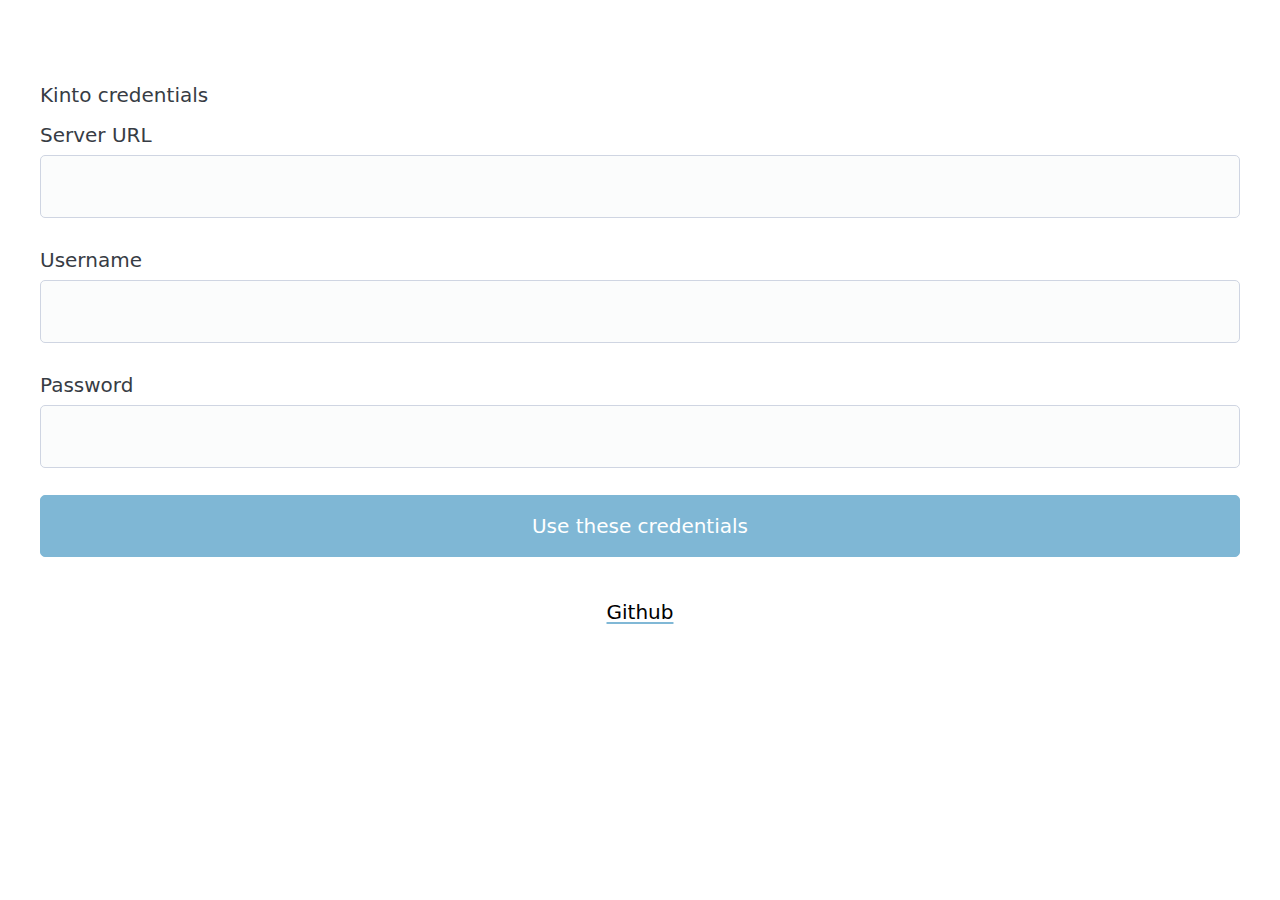
<file: index.html>
<!doctype html><html lang="en"><head><meta charset="utf-8"><meta http-equiv="x-ua-compatible" content="ie=edge"><meta name="viewport" content="width=device-width,initial-scale=1,shrink-to-fit=no"><meta name="theme-color" content="#000000"><link rel="manifest" href="./manifest.json"><link rel="shortcut icon" href="./favicon.ico"><link rel="stylesheet" href="./pico.min.css"><link rel="stylesheet" href="./styles.css"><title>Paie ta pizza&nbsp;!</title></head><body><noscript>You need to enable JavaScript to run this app.</noscript><div id="root"></div><script src="./static/js/runtime~main.d5752d2f.js"></script><script src="./static/js/vendors~main.604c6712.chunk.js"></script><script src="./static/js/main.0f851f43.chunk.js"></script></body></html>
</file>
<file: styles.css>
header {
	background-color: lightgrey;
}

textarea {
	white-space: pre;
}
</file>
<file: pico.min.css>
@charset "UTF-8";/*!
 * Pico CSS ✨ v2.1.1 (https://picocss.com)
 * Copyright 2019-2025 - Licensed under MIT
 */:host,:root{--pico-font-family-emoji:"Apple Color Emoji","Segoe UI Emoji","Segoe UI Symbol","Noto Color Emoji";--pico-font-family-sans-serif:system-ui,"Segoe UI",Roboto,Oxygen,Ubuntu,Cantarell,Helvetica,Arial,"Helvetica Neue",sans-serif,var(--pico-font-family-emoji);--pico-font-family-monospace:ui-monospace,SFMono-Regular,"SF Mono",Menlo,Consolas,"Liberation Mono",monospace,var(--pico-font-family-emoji);--pico-font-family:var(--pico-font-family-sans-serif);--pico-line-height:1.5;--pico-font-weight:400;--pico-font-size:100%;--pico-text-underline-offset:0.1rem;--pico-border-radius:0.25rem;--pico-border-width:0.0625rem;--pico-outline-width:0.125rem;--pico-transition:0.2s ease-in-out;--pico-spacing:1rem;--pico-typography-spacing-vertical:1rem;--pico-block-spacing-vertical:var(--pico-spacing);--pico-block-spacing-horizontal:var(--pico-spacing);--pico-grid-column-gap:var(--pico-spacing);--pico-grid-row-gap:var(--pico-spacing);--pico-form-element-spacing-vertical:0.75rem;--pico-form-element-spacing-horizontal:1rem;--pico-group-box-shadow:0 0 0 rgba(0, 0, 0, 0);--pico-group-box-shadow-focus-with-button:0 0 0 var(--pico-outline-width) var(--pico-primary-focus);--pico-group-box-shadow-focus-with-input:0 0 0 0.0625rem var(--pico-form-element-border-color);--pico-modal-overlay-backdrop-filter:blur(0.375rem);--pico-nav-element-spacing-vertical:1rem;--pico-nav-element-spacing-horizontal:0.5rem;--pico-nav-link-spacing-vertical:0.5rem;--pico-nav-link-spacing-horizontal:0.5rem;--pico-nav-breadcrumb-divider:">";--pico-icon-checkbox:url("data:image/svg+xml,%3Csvg xmlns='http://www.w3.org/2000/svg' width='24' height='24' viewBox='0 0 24 24' fill='none' stroke='rgb(255, 255, 255)' stroke-width='4' stroke-linecap='round' stroke-linejoin='round'%3E%3Cpolyline points='20 6 9 17 4 12'%3E%3C/polyline%3E%3C/svg%3E");--pico-icon-minus:url("data:image/svg+xml,%3Csvg xmlns='http://www.w3.org/2000/svg' width='24' height='24' viewBox='0 0 24 24' fill='none' stroke='rgb(255, 255, 255)' stroke-width='4' stroke-linecap='round' stroke-linejoin='round'%3E%3Cline x1='5' y1='12' x2='19' y2='12'%3E%3C/line%3E%3C/svg%3E");--pico-icon-chevron:url("data:image/svg+xml,%3Csvg xmlns='http://www.w3.org/2000/svg' width='24' height='24' viewBox='0 0 24 24' fill='none' stroke='rgb(136, 145, 164)' stroke-width='2' stroke-linecap='round' stroke-linejoin='round'%3E%3Cpolyline points='6 9 12 15 18 9'%3E%3C/polyline%3E%3C/svg%3E");--pico-icon-date:url("data:image/svg+xml,%3Csvg xmlns='http://www.w3.org/2000/svg' width='24' height='24' viewBox='0 0 24 24' fill='none' stroke='rgb(136, 145, 164)' stroke-width='2' stroke-linecap='round' stroke-linejoin='round'%3E%3Crect x='3' y='4' width='18' height='18' rx='2' ry='2'%3E%3C/rect%3E%3Cline x1='16' y1='2' x2='16' y2='6'%3E%3C/line%3E%3Cline x1='8' y1='2' x2='8' y2='6'%3E%3C/line%3E%3Cline x1='3' y1='10' x2='21' y2='10'%3E%3C/line%3E%3C/svg%3E");--pico-icon-time:url("data:image/svg+xml,%3Csvg xmlns='http://www.w3.org/2000/svg' width='24' height='24' viewBox='0 0 24 24' fill='none' stroke='rgb(136, 145, 164)' stroke-width='2' stroke-linecap='round' stroke-linejoin='round'%3E%3Ccircle cx='12' cy='12' r='10'%3E%3C/circle%3E%3Cpolyline points='12 6 12 12 16 14'%3E%3C/polyline%3E%3C/svg%3E");--pico-icon-search:url("data:image/svg+xml,%3Csvg xmlns='http://www.w3.org/2000/svg' width='24' height='24' viewBox='0 0 24 24' fill='none' stroke='rgb(136, 145, 164)' stroke-width='1.5' stroke-linecap='round' stroke-linejoin='round'%3E%3Ccircle cx='11' cy='11' r='8'%3E%3C/circle%3E%3Cline x1='21' y1='21' x2='16.65' y2='16.65'%3E%3C/line%3E%3C/svg%3E");--pico-icon-close:url("data:image/svg+xml,%3Csvg xmlns='http://www.w3.org/2000/svg' width='24' height='24' viewBox='0 0 24 24' fill='none' stroke='rgb(136, 145, 164)' stroke-width='3' stroke-linecap='round' stroke-linejoin='round'%3E%3Cline x1='18' y1='6' x2='6' y2='18'%3E%3C/line%3E%3Cline x1='6' y1='6' x2='18' y2='18'%3E%3C/line%3E%3C/svg%3E");--pico-icon-loading:url("data:image/svg+xml,%3Csvg fill='none' height='24' width='24' viewBox='0 0 24 24' xmlns='http://www.w3.org/2000/svg' %3E%3Cstyle%3E g %7B animation: rotate 2s linear infinite; transform-origin: center center; %7D circle %7B stroke-dasharray: 75,100; stroke-dashoffset: -5; animation: dash 1.5s ease-in-out infinite; stroke-linecap: round; %7D @keyframes rotate %7B 0%25 %7B transform: rotate(0deg); %7D 100%25 %7B transform: rotate(360deg); %7D %7D @keyframes dash %7B 0%25 %7B stroke-dasharray: 1,100; stroke-dashoffset: 0; %7D 50%25 %7B stroke-dasharray: 44.5,100; stroke-dashoffset: -17.5; %7D 100%25 %7B stroke-dasharray: 44.5,100; stroke-dashoffset: -62; %7D %7D %3C/style%3E%3Cg%3E%3Ccircle cx='12' cy='12' r='10' fill='none' stroke='rgb(136, 145, 164)' stroke-width='4' /%3E%3C/g%3E%3C/svg%3E")}@media (min-width:576px){:host,:root{--pico-font-size:106.25%}}@media (min-width:768px){:host,:root{--pico-font-size:112.5%}}@media (min-width:1024px){:host,:root{--pico-font-size:118.75%}}@media (min-width:1280px){:host,:root{--pico-font-size:125%}}@media (min-width:1536px){:host,:root{--pico-font-size:131.25%}}a{--pico-text-decoration:underline}a.contrast,a.secondary{--pico-text-decoration:underline}small{--pico-font-size:0.875em}h1,h2,h3,h4,h5,h6{--pico-font-weight:700}h1{--pico-font-size:2rem;--pico-line-height:1.125;--pico-typography-spacing-top:3rem}h2{--pico-font-size:1.75rem;--pico-line-height:1.15;--pico-typography-spacing-top:2.625rem}h3{--pico-font-size:1.5rem;--pico-line-height:1.175;--pico-typography-spacing-top:2.25rem}h4{--pico-font-size:1.25rem;--pico-line-height:1.2;--pico-typography-spacing-top:1.874rem}h5{--pico-font-size:1.125rem;--pico-line-height:1.225;--pico-typography-spacing-top:1.6875rem}h6{--pico-font-size:1rem;--pico-line-height:1.25;--pico-typography-spacing-top:1.5rem}tfoot td,tfoot th,thead td,thead th{--pico-font-weight:600;--pico-border-width:0.1875rem}code,kbd,pre,samp{--pico-font-family:var(--pico-font-family-monospace)}kbd{--pico-font-weight:bolder}:where(select,textarea),input:not([type=submit],[type=button],[type=reset],[type=checkbox],[type=radio],[type=file]){--pico-outline-width:0.0625rem}[type=search]{--pico-border-radius:5rem}[type=checkbox],[type=radio]{--pico-border-width:0.125rem}[type=checkbox][role=switch]{--pico-border-width:0.1875rem}details.dropdown summary:not([role=button]){--pico-outline-width:0.0625rem}nav details.dropdown summary:focus-visible{--pico-outline-width:0.125rem}[role=search]{--pico-border-radius:5rem}[role=group]:has(button.secondary:focus,[type=submit].secondary:focus,[type=button].secondary:focus,[role=button].secondary:focus),[role=search]:has(button.secondary:focus,[type=submit].secondary:focus,[type=button].secondary:focus,[role=button].secondary:focus){--pico-group-box-shadow-focus-with-button:0 0 0 var(--pico-outline-width) var(--pico-secondary-focus)}[role=group]:has(button.contrast:focus,[type=submit].contrast:focus,[type=button].contrast:focus,[role=button].contrast:focus),[role=search]:has(button.contrast:focus,[type=submit].contrast:focus,[type=button].contrast:focus,[role=button].contrast:focus){--pico-group-box-shadow-focus-with-button:0 0 0 var(--pico-outline-width) var(--pico-contrast-focus)}[role=group] [role=button],[role=group] [type=button],[role=group] [type=submit],[role=group] button,[role=search] [role=button],[role=search] [type=button],[role=search] [type=submit],[role=search] button{--pico-form-element-spacing-horizontal:2rem}details summary[role=button]:not(.outline)::after{filter:brightness(0) invert(1)}[aria-busy=true]:not(input,select,textarea):is(button,[type=submit],[type=button],[type=reset],[role=button]):not(.outline)::before{filter:brightness(0) invert(1)}:host(:not([data-theme=dark])),:root:not([data-theme=dark]),[data-theme=light]{color-scheme:light;--pico-background-color:#fff;--pico-color:#373c44;--pico-text-selection-color:rgba(2, 154, 232, 0.25);--pico-muted-color:#646b79;--pico-muted-border-color:rgb(231, 234, 239.5);--pico-primary:#0172ad;--pico-primary-background:#0172ad;--pico-primary-border:var(--pico-primary-background);--pico-primary-underline:rgba(1, 114, 173, 0.5);--pico-primary-hover:#015887;--pico-primary-hover-background:#02659a;--pico-primary-hover-border:var(--pico-primary-hover-background);--pico-primary-hover-underline:var(--pico-primary-hover);--pico-primary-focus:rgba(2, 154, 232, 0.5);--pico-primary-inverse:#fff;--pico-secondary:#5d6b89;--pico-secondary-background:#525f7a;--pico-secondary-border:var(--pico-secondary-background);--pico-secondary-underline:rgba(93, 107, 137, 0.5);--pico-secondary-hover:#48536b;--pico-secondary-hover-background:#48536b;--pico-secondary-hover-border:var(--pico-secondary-hover-background);--pico-secondary-hover-underline:var(--pico-secondary-hover);--pico-secondary-focus:rgba(93, 107, 137, 0.25);--pico-secondary-inverse:#fff;--pico-contrast:#181c25;--pico-contrast-background:#181c25;--pico-contrast-border:var(--pico-contrast-background);--pico-contrast-underline:rgba(24, 28, 37, 0.5);--pico-contrast-hover:#000;--pico-contrast-hover-background:#000;--pico-contrast-hover-border:var(--pico-contrast-hover-background);--pico-contrast-hover-underline:var(--pico-secondary-hover);--pico-contrast-focus:rgba(93, 107, 137, 0.25);--pico-contrast-inverse:#fff;--pico-box-shadow:0.0145rem 0.029rem 0.174rem rgba(129, 145, 181, 0.01698),0.0335rem 0.067rem 0.402rem rgba(129, 145, 181, 0.024),0.0625rem 0.125rem 0.75rem rgba(129, 145, 181, 0.03),0.1125rem 0.225rem 1.35rem rgba(129, 145, 181, 0.036),0.2085rem 0.417rem 2.502rem rgba(129, 145, 181, 0.04302),0.5rem 1rem 6rem rgba(129, 145, 181, 0.06),0 0 0 0.0625rem rgba(129, 145, 181, 0.015);--pico-h1-color:#2d3138;--pico-h2-color:#373c44;--pico-h3-color:#424751;--pico-h4-color:#4d535e;--pico-h5-color:#5c6370;--pico-h6-color:#646b79;--pico-mark-background-color:rgb(252.5, 230.5, 191.5);--pico-mark-color:#0f1114;--pico-ins-color:rgb(28.5, 105.5, 84);--pico-del-color:rgb(136, 56.5, 53);--pico-blockquote-border-color:var(--pico-muted-border-color);--pico-blockquote-footer-color:var(--pico-muted-color);--pico-button-box-shadow:0 0 0 rgba(0, 0, 0, 0);--pico-button-hover-box-shadow:0 0 0 rgba(0, 0, 0, 0);--pico-table-border-color:var(--pico-muted-border-color);--pico-table-row-stripped-background-color:rgba(111, 120, 135, 0.0375);--pico-code-background-color:rgb(243, 244.5, 246.75);--pico-code-color:#646b79;--pico-code-kbd-background-color:var(--pico-color);--pico-code-kbd-color:var(--pico-background-color);--pico-form-element-background-color:rgb(251, 251.5, 252.25);--pico-form-element-selected-background-color:#dfe3eb;--pico-form-element-border-color:#cfd5e2;--pico-form-element-color:#23262c;--pico-form-element-placeholder-color:var(--pico-muted-color);--pico-form-element-active-background-color:#fff;--pico-form-element-active-border-color:var(--pico-primary-border);--pico-form-element-focus-color:var(--pico-primary-border);--pico-form-element-disabled-opacity:0.5;--pico-form-element-invalid-border-color:rgb(183.5, 105.5, 106.5);--pico-form-element-invalid-active-border-color:rgb(200.25, 79.25, 72.25);--pico-form-element-invalid-focus-color:var(--pico-form-element-invalid-active-border-color);--pico-form-element-valid-border-color:rgb(76, 154.5, 137.5);--pico-form-element-valid-active-border-color:rgb(39, 152.75, 118.75);--pico-form-element-valid-focus-color:var(--pico-form-element-valid-active-border-color);--pico-switch-background-color:#bfc7d9;--pico-switch-checked-background-color:var(--pico-primary-background);--pico-switch-color:#fff;--pico-switch-thumb-box-shadow:0 0 0 rgba(0, 0, 0, 0);--pico-range-border-color:#dfe3eb;--pico-range-active-border-color:#bfc7d9;--pico-range-thumb-border-color:var(--pico-background-color);--pico-range-thumb-color:var(--pico-secondary-background);--pico-range-thumb-active-color:var(--pico-primary-background);--pico-accordion-border-color:var(--pico-muted-border-color);--pico-accordion-active-summary-color:var(--pico-primary-hover);--pico-accordion-close-summary-color:var(--pico-color);--pico-accordion-open-summary-color:var(--pico-muted-color);--pico-card-background-color:var(--pico-background-color);--pico-card-border-color:var(--pico-muted-border-color);--pico-card-box-shadow:var(--pico-box-shadow);--pico-card-sectioning-background-color:rgb(251, 251.5, 252.25);--pico-dropdown-background-color:#fff;--pico-dropdown-border-color:#eff1f4;--pico-dropdown-box-shadow:var(--pico-box-shadow);--pico-dropdown-color:var(--pico-color);--pico-dropdown-hover-background-color:#eff1f4;--pico-loading-spinner-opacity:0.5;--pico-modal-overlay-background-color:rgba(232, 234, 237, 0.75);--pico-progress-background-color:#dfe3eb;--pico-progress-color:var(--pico-primary-background);--pico-tooltip-background-color:var(--pico-contrast-background);--pico-tooltip-color:var(--pico-contrast-inverse);--pico-icon-valid:url("data:image/svg+xml,%3Csvg xmlns='http://www.w3.org/2000/svg' width='24' height='24' viewBox='0 0 24 24' fill='none' stroke='rgb(76, 154.5, 137.5)' stroke-width='2' stroke-linecap='round' stroke-linejoin='round'%3E%3Cpolyline points='20 6 9 17 4 12'%3E%3C/polyline%3E%3C/svg%3E");--pico-icon-invalid:url("data:image/svg+xml,%3Csvg xmlns='http://www.w3.org/2000/svg' width='24' height='24' viewBox='0 0 24 24' fill='none' stroke='rgb(200.25, 79.25, 72.25)' stroke-width='2' stroke-linecap='round' stroke-linejoin='round'%3E%3Ccircle cx='12' cy='12' r='10'%3E%3C/circle%3E%3Cline x1='12' y1='8' x2='12' y2='12'%3E%3C/line%3E%3Cline x1='12' y1='16' x2='12.01' y2='16'%3E%3C/line%3E%3C/svg%3E")}:host(:not([data-theme=dark])) input:is([type=submit],[type=button],[type=reset],[type=checkbox],[type=radio],[type=file]),:root:not([data-theme=dark]) input:is([type=submit],[type=button],[type=reset],[type=checkbox],[type=radio],[type=file]),[data-theme=light] input:is([type=submit],[type=button],[type=reset],[type=checkbox],[type=radio],[type=file]){--pico-form-element-focus-color:var(--pico-primary-focus)}@media only screen and (prefers-color-scheme:dark){:host(:not([data-theme])),:root:not([data-theme]){color-scheme:dark;--pico-background-color:rgb(19, 22.5, 30.5);--pico-color:#c2c7d0;--pico-text-selection-color:rgba(1, 170, 255, 0.1875);--pico-muted-color:#7b8495;--pico-muted-border-color:#202632;--pico-primary:#01aaff;--pico-primary-background:#0172ad;--pico-primary-border:var(--pico-primary-background);--pico-primary-underline:rgba(1, 170, 255, 0.5);--pico-primary-hover:#79c0ff;--pico-primary-hover-background:#017fc0;--pico-primary-hover-border:var(--pico-primary-hover-background);--pico-primary-hover-underline:var(--pico-primary-hover);--pico-primary-focus:rgba(1, 170, 255, 0.375);--pico-primary-inverse:#fff;--pico-secondary:#969eaf;--pico-secondary-background:#525f7a;--pico-secondary-border:var(--pico-secondary-background);--pico-secondary-underline:rgba(150, 158, 175, 0.5);--pico-secondary-hover:#b3b9c5;--pico-secondary-hover-background:#5d6b89;--pico-secondary-hover-border:var(--pico-secondary-hover-background);--pico-secondary-hover-underline:var(--pico-secondary-hover);--pico-secondary-focus:rgba(144, 158, 190, 0.25);--pico-secondary-inverse:#fff;--pico-contrast:#dfe3eb;--pico-contrast-background:#eff1f4;--pico-contrast-border:var(--pico-contrast-background);--pico-contrast-underline:rgba(223, 227, 235, 0.5);--pico-contrast-hover:#fff;--pico-contrast-hover-background:#fff;--pico-contrast-hover-border:var(--pico-contrast-hover-background);--pico-contrast-hover-underline:var(--pico-contrast-hover);--pico-contrast-focus:rgba(207, 213, 226, 0.25);--pico-contrast-inverse:#000;--pico-box-shadow:0.0145rem 0.029rem 0.174rem rgba(7, 8.5, 12, 0.01698),0.0335rem 0.067rem 0.402rem rgba(7, 8.5, 12, 0.024),0.0625rem 0.125rem 0.75rem rgba(7, 8.5, 12, 0.03),0.1125rem 0.225rem 1.35rem rgba(7, 8.5, 12, 0.036),0.2085rem 0.417rem 2.502rem rgba(7, 8.5, 12, 0.04302),0.5rem 1rem 6rem rgba(7, 8.5, 12, 0.06),0 0 0 0.0625rem rgba(7, 8.5, 12, 0.015);--pico-h1-color:#f0f1f3;--pico-h2-color:#e0e3e7;--pico-h3-color:#c2c7d0;--pico-h4-color:#b3b9c5;--pico-h5-color:#a4acba;--pico-h6-color:#8891a4;--pico-mark-background-color:#014063;--pico-mark-color:#fff;--pico-ins-color:#62af9a;--pico-del-color:rgb(205.5, 126, 123);--pico-blockquote-border-color:var(--pico-muted-border-color);--pico-blockquote-footer-color:var(--pico-muted-color);--pico-button-box-shadow:0 0 0 rgba(0, 0, 0, 0);--pico-button-hover-box-shadow:0 0 0 rgba(0, 0, 0, 0);--pico-table-border-color:var(--pico-muted-border-color);--pico-table-row-stripped-background-color:rgba(111, 120, 135, 0.0375);--pico-code-background-color:rgb(26, 30.5, 40.25);--pico-code-color:#8891a4;--pico-code-kbd-background-color:var(--pico-color);--pico-code-kbd-color:var(--pico-background-color);--pico-form-element-background-color:rgb(28, 33, 43.5);--pico-form-element-selected-background-color:#2a3140;--pico-form-element-border-color:#2a3140;--pico-form-element-color:#e0e3e7;--pico-form-element-placeholder-color:#8891a4;--pico-form-element-active-background-color:rgb(26, 30.5, 40.25);--pico-form-element-active-border-color:var(--pico-primary-border);--pico-form-element-focus-color:var(--pico-primary-border);--pico-form-element-disabled-opacity:0.5;--pico-form-element-invalid-border-color:rgb(149.5, 74, 80);--pico-form-element-invalid-active-border-color:rgb(183.25, 63.5, 59);--pico-form-element-invalid-focus-color:var(--pico-form-element-invalid-active-border-color);--pico-form-element-valid-border-color:#2a7b6f;--pico-form-element-valid-active-border-color:rgb(22, 137, 105.5);--pico-form-element-valid-focus-color:var(--pico-form-element-valid-active-border-color);--pico-switch-background-color:#333c4e;--pico-switch-checked-background-color:var(--pico-primary-background);--pico-switch-color:#fff;--pico-switch-thumb-box-shadow:0 0 0 rgba(0, 0, 0, 0);--pico-range-border-color:#202632;--pico-range-active-border-color:#2a3140;--pico-range-thumb-border-color:var(--pico-background-color);--pico-range-thumb-color:var(--pico-secondary-background);--pico-range-thumb-active-color:var(--pico-primary-background);--pico-accordion-border-color:var(--pico-muted-border-color);--pico-accordion-active-summary-color:var(--pico-primary-hover);--pico-accordion-close-summary-color:var(--pico-color);--pico-accordion-open-summary-color:var(--pico-muted-color);--pico-card-background-color:#181c25;--pico-card-border-color:var(--pico-card-background-color);--pico-card-box-shadow:var(--pico-box-shadow);--pico-card-sectioning-background-color:rgb(26, 30.5, 40.25);--pico-dropdown-background-color:#181c25;--pico-dropdown-border-color:#202632;--pico-dropdown-box-shadow:var(--pico-box-shadow);--pico-dropdown-color:var(--pico-color);--pico-dropdown-hover-background-color:#202632;--pico-loading-spinner-opacity:0.5;--pico-modal-overlay-background-color:rgba(7.5, 8.5, 10, 0.75);--pico-progress-background-color:#202632;--pico-progress-color:var(--pico-primary-background);--pico-tooltip-background-color:var(--pico-contrast-background);--pico-tooltip-color:var(--pico-contrast-inverse);--pico-icon-valid:url("data:image/svg+xml,%3Csvg xmlns='http://www.w3.org/2000/svg' width='24' height='24' viewBox='0 0 24 24' fill='none' stroke='rgb(42, 123, 111)' stroke-width='2' stroke-linecap='round' stroke-linejoin='round'%3E%3Cpolyline points='20 6 9 17 4 12'%3E%3C/polyline%3E%3C/svg%3E");--pico-icon-invalid:url("data:image/svg+xml,%3Csvg xmlns='http://www.w3.org/2000/svg' width='24' height='24' viewBox='0 0 24 24' fill='none' stroke='rgb(149.5, 74, 80)' stroke-width='2' stroke-linecap='round' stroke-linejoin='round'%3E%3Ccircle cx='12' cy='12' r='10'%3E%3C/circle%3E%3Cline x1='12' y1='8' x2='12' y2='12'%3E%3C/line%3E%3Cline x1='12' y1='16' x2='12.01' y2='16'%3E%3C/line%3E%3C/svg%3E")}:host(:not([data-theme])) input:is([type=submit],[type=button],[type=reset],[type=checkbox],[type=radio],[type=file]),:root:not([data-theme]) input:is([type=submit],[type=button],[type=reset],[type=checkbox],[type=radio],[type=file]){--pico-form-element-focus-color:var(--pico-primary-focus)}:host(:not([data-theme])) details summary[role=button].contrast:not(.outline)::after,:root:not([data-theme]) details summary[role=button].contrast:not(.outline)::after{filter:brightness(0)}:host(:not([data-theme])) [aria-busy=true]:not(input,select,textarea).contrast:is(button,[type=submit],[type=button],[type=reset],[role=button]):not(.outline)::before,:root:not([data-theme]) [aria-busy=true]:not(input,select,textarea).contrast:is(button,[type=submit],[type=button],[type=reset],[role=button]):not(.outline)::before{filter:brightness(0)}}[data-theme=dark]{color-scheme:dark;--pico-background-color:rgb(19, 22.5, 30.5);--pico-color:#c2c7d0;--pico-text-selection-color:rgba(1, 170, 255, 0.1875);--pico-muted-color:#7b8495;--pico-muted-border-color:#202632;--pico-primary:#01aaff;--pico-primary-background:#0172ad;--pico-primary-border:var(--pico-primary-background);--pico-primary-underline:rgba(1, 170, 255, 0.5);--pico-primary-hover:#79c0ff;--pico-primary-hover-background:#017fc0;--pico-primary-hover-border:var(--pico-primary-hover-background);--pico-primary-hover-underline:var(--pico-primary-hover);--pico-primary-focus:rgba(1, 170, 255, 0.375);--pico-primary-inverse:#fff;--pico-secondary:#969eaf;--pico-secondary-background:#525f7a;--pico-secondary-border:var(--pico-secondary-background);--pico-secondary-underline:rgba(150, 158, 175, 0.5);--pico-secondary-hover:#b3b9c5;--pico-secondary-hover-background:#5d6b89;--pico-secondary-hover-border:var(--pico-secondary-hover-background);--pico-secondary-hover-underline:var(--pico-secondary-hover);--pico-secondary-focus:rgba(144, 158, 190, 0.25);--pico-secondary-inverse:#fff;--pico-contrast:#dfe3eb;--pico-contrast-background:#eff1f4;--pico-contrast-border:var(--pico-contrast-background);--pico-contrast-underline:rgba(223, 227, 235, 0.5);--pico-contrast-hover:#fff;--pico-contrast-hover-background:#fff;--pico-contrast-hover-border:var(--pico-contrast-hover-background);--pico-contrast-hover-underline:var(--pico-contrast-hover);--pico-contrast-focus:rgba(207, 213, 226, 0.25);--pico-contrast-inverse:#000;--pico-box-shadow:0.0145rem 0.029rem 0.174rem rgba(7, 8.5, 12, 0.01698),0.0335rem 0.067rem 0.402rem rgba(7, 8.5, 12, 0.024),0.0625rem 0.125rem 0.75rem rgba(7, 8.5, 12, 0.03),0.1125rem 0.225rem 1.35rem rgba(7, 8.5, 12, 0.036),0.2085rem 0.417rem 2.502rem rgba(7, 8.5, 12, 0.04302),0.5rem 1rem 6rem rgba(7, 8.5, 12, 0.06),0 0 0 0.0625rem rgba(7, 8.5, 12, 0.015);--pico-h1-color:#f0f1f3;--pico-h2-color:#e0e3e7;--pico-h3-color:#c2c7d0;--pico-h4-color:#b3b9c5;--pico-h5-color:#a4acba;--pico-h6-color:#8891a4;--pico-mark-background-color:#014063;--pico-mark-color:#fff;--pico-ins-color:#62af9a;--pico-del-color:rgb(205.5, 126, 123);--pico-blockquote-border-color:var(--pico-muted-border-color);--pico-blockquote-footer-color:var(--pico-muted-color);--pico-button-box-shadow:0 0 0 rgba(0, 0, 0, 0);--pico-button-hover-box-shadow:0 0 0 rgba(0, 0, 0, 0);--pico-table-border-color:var(--pico-muted-border-color);--pico-table-row-stripped-background-color:rgba(111, 120, 135, 0.0375);--pico-code-background-color:rgb(26, 30.5, 40.25);--pico-code-color:#8891a4;--pico-code-kbd-background-color:var(--pico-color);--pico-code-kbd-color:var(--pico-background-color);--pico-form-element-background-color:rgb(28, 33, 43.5);--pico-form-element-selected-background-color:#2a3140;--pico-form-element-border-color:#2a3140;--pico-form-element-color:#e0e3e7;--pico-form-element-placeholder-color:#8891a4;--pico-form-element-active-background-color:rgb(26, 30.5, 40.25);--pico-form-element-active-border-color:var(--pico-primary-border);--pico-form-element-focus-color:var(--pico-primary-border);--pico-form-element-disabled-opacity:0.5;--pico-form-element-invalid-border-color:rgb(149.5, 74, 80);--pico-form-element-invalid-active-border-color:rgb(183.25, 63.5, 59);--pico-form-element-invalid-focus-color:var(--pico-form-element-invalid-active-border-color);--pico-form-element-valid-border-color:#2a7b6f;--pico-form-element-valid-active-border-color:rgb(22, 137, 105.5);--pico-form-element-valid-focus-color:var(--pico-form-element-valid-active-border-color);--pico-switch-background-color:#333c4e;--pico-switch-checked-background-color:var(--pico-primary-background);--pico-switch-color:#fff;--pico-switch-thumb-box-shadow:0 0 0 rgba(0, 0, 0, 0);--pico-range-border-color:#202632;--pico-range-active-border-color:#2a3140;--pico-range-thumb-border-color:var(--pico-background-color);--pico-range-thumb-color:var(--pico-secondary-background);--pico-range-thumb-active-color:var(--pico-primary-background);--pico-accordion-border-color:var(--pico-muted-border-color);--pico-accordion-active-summary-color:var(--pico-primary-hover);--pico-accordion-close-summary-color:var(--pico-color);--pico-accordion-open-summary-color:var(--pico-muted-color);--pico-card-background-color:#181c25;--pico-card-border-color:var(--pico-card-background-color);--pico-card-box-shadow:var(--pico-box-shadow);--pico-card-sectioning-background-color:rgb(26, 30.5, 40.25);--pico-dropdown-background-color:#181c25;--pico-dropdown-border-color:#202632;--pico-dropdown-box-shadow:var(--pico-box-shadow);--pico-dropdown-color:var(--pico-color);--pico-dropdown-hover-background-color:#202632;--pico-loading-spinner-opacity:0.5;--pico-modal-overlay-background-color:rgba(7.5, 8.5, 10, 0.75);--pico-progress-background-color:#202632;--pico-progress-color:var(--pico-primary-background);--pico-tooltip-background-color:var(--pico-contrast-background);--pico-tooltip-color:var(--pico-contrast-inverse);--pico-icon-valid:url("data:image/svg+xml,%3Csvg xmlns='http://www.w3.org/2000/svg' width='24' height='24' viewBox='0 0 24 24' fill='none' stroke='rgb(42, 123, 111)' stroke-width='2' stroke-linecap='round' stroke-linejoin='round'%3E%3Cpolyline points='20 6 9 17 4 12'%3E%3C/polyline%3E%3C/svg%3E");--pico-icon-invalid:url("data:image/svg+xml,%3Csvg xmlns='http://www.w3.org/2000/svg' width='24' height='24' viewBox='0 0 24 24' fill='none' stroke='rgb(149.5, 74, 80)' stroke-width='2' stroke-linecap='round' stroke-linejoin='round'%3E%3Ccircle cx='12' cy='12' r='10'%3E%3C/circle%3E%3Cline x1='12' y1='8' x2='12' y2='12'%3E%3C/line%3E%3Cline x1='12' y1='16' x2='12.01' y2='16'%3E%3C/line%3E%3C/svg%3E")}[data-theme=dark] input:is([type=submit],[type=button],[type=reset],[type=checkbox],[type=radio],[type=file]){--pico-form-element-focus-color:var(--pico-primary-focus)}[data-theme=dark] details summary[role=button].contrast:not(.outline)::after{filter:brightness(0)}[data-theme=dark] [aria-busy=true]:not(input,select,textarea).contrast:is(button,[type=submit],[type=button],[type=reset],[role=button]):not(.outline)::before{filter:brightness(0)}[type=checkbox],[type=radio],[type=range],progress{accent-color:var(--pico-primary)}*,::after,::before{box-sizing:border-box;background-repeat:no-repeat}::after,::before{text-decoration:inherit;vertical-align:inherit}:where(:host),:where(:root){-webkit-tap-highlight-color:transparent;-webkit-text-size-adjust:100%;-moz-text-size-adjust:100%;text-size-adjust:100%;background-color:var(--pico-background-color);color:var(--pico-color);font-weight:var(--pico-font-weight);font-size:var(--pico-font-size);line-height:var(--pico-line-height);font-family:var(--pico-font-family);text-underline-offset:var(--pico-text-underline-offset);text-rendering:optimizeLegibility;overflow-wrap:break-word;-moz-tab-size:4;-o-tab-size:4;tab-size:4}body{width:100%;margin:0}main{display:block}body>footer,body>header,body>main{padding-block:var(--pico-block-spacing-vertical)}section{margin-bottom:var(--pico-block-spacing-vertical)}.container,.container-fluid{width:100%;margin-right:auto;margin-left:auto;padding-right:var(--pico-spacing);padding-left:var(--pico-spacing)}@media (min-width:576px){.container{max-width:510px;padding-right:0;padding-left:0}}@media (min-width:768px){.container{max-width:700px}}@media (min-width:1024px){.container{max-width:950px}}@media (min-width:1280px){.container{max-width:1200px}}@media (min-width:1536px){.container{max-width:1450px}}.grid{grid-column-gap:var(--pico-grid-column-gap);grid-row-gap:var(--pico-grid-row-gap);display:grid;grid-template-columns:1fr}@media (min-width:768px){.grid{grid-template-columns:repeat(auto-fit,minmax(0%,1fr))}}.grid>*{min-width:0}.overflow-auto{overflow:auto}b,strong{font-weight:bolder}sub,sup{position:relative;font-size:.75em;line-height:0;vertical-align:baseline}sub{bottom:-.25em}sup{top:-.5em}address,blockquote,dl,ol,p,pre,table,ul{margin-top:0;margin-bottom:var(--pico-typography-spacing-vertical);color:var(--pico-color);font-style:normal;font-weight:var(--pico-font-weight)}h1,h2,h3,h4,h5,h6{margin-top:0;margin-bottom:var(--pico-typography-spacing-vertical);color:var(--pico-color);font-weight:var(--pico-font-weight);font-size:var(--pico-font-size);line-height:var(--pico-line-height);font-family:var(--pico-font-family)}h1{--pico-color:var(--pico-h1-color)}h2{--pico-color:var(--pico-h2-color)}h3{--pico-color:var(--pico-h3-color)}h4{--pico-color:var(--pico-h4-color)}h5{--pico-color:var(--pico-h5-color)}h6{--pico-color:var(--pico-h6-color)}:where(article,address,blockquote,dl,figure,form,ol,p,pre,table,ul)~:is(h1,h2,h3,h4,h5,h6){margin-top:var(--pico-typography-spacing-top)}p{margin-bottom:var(--pico-typography-spacing-vertical)}hgroup{margin-bottom:var(--pico-typography-spacing-vertical)}hgroup>*{margin-top:0;margin-bottom:0}hgroup>:not(:first-child):last-child{--pico-color:var(--pico-muted-color);--pico-font-weight:unset;font-size:1rem}:where(ol,ul) li{margin-bottom:calc(var(--pico-typography-spacing-vertical) * .25)}:where(dl,ol,ul) :where(dl,ol,ul){margin:0;margin-top:calc(var(--pico-typography-spacing-vertical) * .25)}ul li{list-style:square}mark{padding:.125rem .25rem;background-color:var(--pico-mark-background-color);color:var(--pico-mark-color);vertical-align:baseline}blockquote{display:block;margin:var(--pico-typography-spacing-vertical) 0;padding:var(--pico-spacing);border-right:none;border-left:.25rem solid var(--pico-blockquote-border-color);border-inline-start:0.25rem solid var(--pico-blockquote-border-color);border-inline-end:none}blockquote footer{margin-top:calc(var(--pico-typography-spacing-vertical) * .5);color:var(--pico-blockquote-footer-color)}abbr[title]{border-bottom:1px dotted;text-decoration:none;cursor:help}ins{color:var(--pico-ins-color);text-decoration:none}del{color:var(--pico-del-color)}::-moz-selection{background-color:var(--pico-text-selection-color)}::selection{background-color:var(--pico-text-selection-color)}:where(a:not([role=button])),[role=link]{--pico-color:var(--pico-primary);--pico-background-color:transparent;--pico-underline:var(--pico-primary-underline);outline:0;background-color:var(--pico-background-color);color:var(--pico-color);-webkit-text-decoration:var(--pico-text-decoration);text-decoration:var(--pico-text-decoration);text-decoration-color:var(--pico-underline);text-underline-offset:0.125em;transition:background-color var(--pico-transition),color var(--pico-transition),box-shadow var(--pico-transition),-webkit-text-decoration var(--pico-transition);transition:background-color var(--pico-transition),color var(--pico-transition),text-decoration var(--pico-transition),box-shadow var(--pico-transition);transition:background-color var(--pico-transition),color var(--pico-transition),text-decoration var(--pico-transition),box-shadow var(--pico-transition),-webkit-text-decoration var(--pico-transition)}:where(a:not([role=button])):is([aria-current]:not([aria-current=false]),:hover,:active,:focus),[role=link]:is([aria-current]:not([aria-current=false]),:hover,:active,:focus){--pico-color:var(--pico-primary-hover);--pico-underline:var(--pico-primary-hover-underline);--pico-text-decoration:underline}:where(a:not([role=button])):focus-visible,[role=link]:focus-visible{box-shadow:0 0 0 var(--pico-outline-width) var(--pico-primary-focus)}:where(a:not([role=button])).secondary,[role=link].secondary{--pico-color:var(--pico-secondary);--pico-underline:var(--pico-secondary-underline)}:where(a:not([role=button])).secondary:is([aria-current]:not([aria-current=false]),:hover,:active,:focus),[role=link].secondary:is([aria-current]:not([aria-current=false]),:hover,:active,:focus){--pico-color:var(--pico-secondary-hover);--pico-underline:var(--pico-secondary-hover-underline)}:where(a:not([role=button])).contrast,[role=link].contrast{--pico-color:var(--pico-contrast);--pico-underline:var(--pico-contrast-underline)}:where(a:not([role=button])).contrast:is([aria-current]:not([aria-current=false]),:hover,:active,:focus),[role=link].contrast:is([aria-current]:not([aria-current=false]),:hover,:active,:focus){--pico-color:var(--pico-contrast-hover);--pico-underline:var(--pico-contrast-hover-underline)}a[role=button]{display:inline-block}button{margin:0;overflow:visible;font-family:inherit;text-transform:none}[type=button],[type=reset],[type=submit],button{-webkit-appearance:button}[role=button],[type=button],[type=file]::file-selector-button,[type=reset],[type=submit],button{--pico-background-color:var(--pico-primary-background);--pico-border-color:var(--pico-primary-border);--pico-color:var(--pico-primary-inverse);--pico-box-shadow:var(--pico-button-box-shadow, 0 0 0 rgba(0, 0, 0, 0));padding:var(--pico-form-element-spacing-vertical) var(--pico-form-element-spacing-horizontal);border:var(--pico-border-width) solid var(--pico-border-color);border-radius:var(--pico-border-radius);outline:0;background-color:var(--pico-background-color);box-shadow:var(--pico-box-shadow);color:var(--pico-color);font-weight:var(--pico-font-weight);font-size:1rem;line-height:var(--pico-line-height);text-align:center;text-decoration:none;cursor:pointer;-webkit-user-select:none;-moz-user-select:none;user-select:none;transition:background-color var(--pico-transition),border-color var(--pico-transition),color var(--pico-transition),box-shadow var(--pico-transition)}[role=button]:is(:hover,:active,:focus),[role=button]:is([aria-current]:not([aria-current=false])),[type=button]:is(:hover,:active,:focus),[type=button]:is([aria-current]:not([aria-current=false])),[type=file]::file-selector-button:is(:hover,:active,:focus),[type=file]::file-selector-button:is([aria-current]:not([aria-current=false])),[type=reset]:is(:hover,:active,:focus),[type=reset]:is([aria-current]:not([aria-current=false])),[type=submit]:is(:hover,:active,:focus),[type=submit]:is([aria-current]:not([aria-current=false])),button:is(:hover,:active,:focus),button:is([aria-current]:not([aria-current=false])){--pico-background-color:var(--pico-primary-hover-background);--pico-border-color:var(--pico-primary-hover-border);--pico-box-shadow:var(--pico-button-hover-box-shadow, 0 0 0 rgba(0, 0, 0, 0));--pico-color:var(--pico-primary-inverse)}[role=button]:focus,[role=button]:is([aria-current]:not([aria-current=false])):focus,[type=button]:focus,[type=button]:is([aria-current]:not([aria-current=false])):focus,[type=file]::file-selector-button:focus,[type=file]::file-selector-button:is([aria-current]:not([aria-current=false])):focus,[type=reset]:focus,[type=reset]:is([aria-current]:not([aria-current=false])):focus,[type=submit]:focus,[type=submit]:is([aria-current]:not([aria-current=false])):focus,button:focus,button:is([aria-current]:not([aria-current=false])):focus{--pico-box-shadow:var(--pico-button-hover-box-shadow, 0 0 0 rgba(0, 0, 0, 0)),0 0 0 var(--pico-outline-width) var(--pico-primary-focus)}[type=button],[type=reset],[type=submit]{margin-bottom:var(--pico-spacing)}:is(button,[type=submit],[type=button],[role=button]).secondary,[type=file]::file-selector-button,[type=reset]{--pico-background-color:var(--pico-secondary-background);--pico-border-color:var(--pico-secondary-border);--pico-color:var(--pico-secondary-inverse);cursor:pointer}:is(button,[type=submit],[type=button],[role=button]).secondary:is([aria-current]:not([aria-current=false]),:hover,:active,:focus),[type=file]::file-selector-button:is([aria-current]:not([aria-current=false]),:hover,:active,:focus),[type=reset]:is([aria-current]:not([aria-current=false]),:hover,:active,:focus){--pico-background-color:var(--pico-secondary-hover-background);--pico-border-color:var(--pico-secondary-hover-border);--pico-color:var(--pico-secondary-inverse)}:is(button,[type=submit],[type=button],[role=button]).secondary:focus,:is(button,[type=submit],[type=button],[role=button]).secondary:is([aria-current]:not([aria-current=false])):focus,[type=file]::file-selector-button:focus,[type=file]::file-selector-button:is([aria-current]:not([aria-current=false])):focus,[type=reset]:focus,[type=reset]:is([aria-current]:not([aria-current=false])):focus{--pico-box-shadow:var(--pico-button-hover-box-shadow, 0 0 0 rgba(0, 0, 0, 0)),0 0 0 var(--pico-outline-width) var(--pico-secondary-focus)}:is(button,[type=submit],[type=button],[role=button]).contrast{--pico-background-color:var(--pico-contrast-background);--pico-border-color:var(--pico-contrast-border);--pico-color:var(--pico-contrast-inverse)}:is(button,[type=submit],[type=button],[role=button]).contrast:is([aria-current]:not([aria-current=false]),:hover,:active,:focus){--pico-background-color:var(--pico-contrast-hover-background);--pico-border-color:var(--pico-contrast-hover-border);--pico-color:var(--pico-contrast-inverse)}:is(button,[type=submit],[type=button],[role=button]).contrast:focus,:is(button,[type=submit],[type=button],[role=button]).contrast:is([aria-current]:not([aria-current=false])):focus{--pico-box-shadow:var(--pico-button-hover-box-shadow, 0 0 0 rgba(0, 0, 0, 0)),0 0 0 var(--pico-outline-width) var(--pico-contrast-focus)}:is(button,[type=submit],[type=button],[role=button]).outline,[type=reset].outline{--pico-background-color:transparent;--pico-color:var(--pico-primary);--pico-border-color:var(--pico-primary)}:is(button,[type=submit],[type=button],[role=button]).outline:is([aria-current]:not([aria-current=false]),:hover,:active,:focus),[type=reset].outline:is([aria-current]:not([aria-current=false]),:hover,:active,:focus){--pico-background-color:transparent;--pico-color:var(--pico-primary-hover);--pico-border-color:var(--pico-primary-hover)}:is(button,[type=submit],[type=button],[role=button]).outline.secondary,[type=reset].outline{--pico-color:var(--pico-secondary);--pico-border-color:var(--pico-secondary)}:is(button,[type=submit],[type=button],[role=button]).outline.secondary:is([aria-current]:not([aria-current=false]),:hover,:active,:focus),[type=reset].outline:is([aria-current]:not([aria-current=false]),:hover,:active,:focus){--pico-color:var(--pico-secondary-hover);--pico-border-color:var(--pico-secondary-hover)}:is(button,[type=submit],[type=button],[role=button]).outline.contrast{--pico-color:var(--pico-contrast);--pico-border-color:var(--pico-contrast)}:is(button,[type=submit],[type=button],[role=button]).outline.contrast:is([aria-current]:not([aria-current=false]),:hover,:active,:focus){--pico-color:var(--pico-contrast-hover);--pico-border-color:var(--pico-contrast-hover)}:where(button,[type=submit],[type=reset],[type=button],[role=button])[disabled],:where(fieldset[disabled]) :is(button,[type=submit],[type=button],[type=reset],[role=button]){opacity:.5;pointer-events:none}:where(table){width:100%;border-collapse:collapse;border-spacing:0;text-indent:0}td,th{padding:calc(var(--pico-spacing)/ 2) var(--pico-spacing);border-bottom:var(--pico-border-width) solid var(--pico-table-border-color);background-color:var(--pico-background-color);color:var(--pico-color);font-weight:var(--pico-font-weight);text-align:left;text-align:start}tfoot td,tfoot th{border-top:var(--pico-border-width) solid var(--pico-table-border-color);border-bottom:0}table.striped tbody tr:nth-child(odd) td,table.striped tbody tr:nth-child(odd) th{background-color:var(--pico-table-row-stripped-background-color)}:where(audio,canvas,iframe,img,svg,video){vertical-align:middle}audio,video{display:inline-block}audio:not([controls]){display:none;height:0}:where(iframe){border-style:none}img{max-width:100%;height:auto;border-style:none}:where(svg:not([fill])){fill:currentColor}svg:not(:host),svg:not(:root){overflow:hidden}code,kbd,pre,samp{font-size:.875em;font-family:var(--pico-font-family)}pre code,pre samp{font-size:inherit;font-family:inherit}pre{-ms-overflow-style:scrollbar;overflow:auto}code,kbd,pre,samp{border-radius:var(--pico-border-radius);background:var(--pico-code-background-color);color:var(--pico-code-color);font-weight:var(--pico-font-weight);line-height:initial}code,kbd,samp{display:inline-block;padding:.375rem}pre{display:block;margin-bottom:var(--pico-spacing);overflow-x:auto}pre>code,pre>samp{display:block;padding:var(--pico-spacing);background:0 0;line-height:var(--pico-line-height)}kbd{background-color:var(--pico-code-kbd-background-color);color:var(--pico-code-kbd-color);vertical-align:baseline}figure{display:block;margin:0;padding:0}figure figcaption{padding:calc(var(--pico-spacing) * .5) 0;color:var(--pico-muted-color)}hr{height:0;margin:var(--pico-typography-spacing-vertical) 0;border:0;border-top:1px solid var(--pico-muted-border-color);color:inherit}[hidden],template{display:none!important}canvas{display:inline-block}input,optgroup,select,textarea{margin:0;font-size:1rem;line-height:var(--pico-line-height);font-family:inherit;letter-spacing:inherit}input{overflow:visible}select{text-transform:none}legend{max-width:100%;padding:0;color:inherit;white-space:normal}textarea{overflow:auto}[type=checkbox],[type=radio]{padding:0}::-webkit-inner-spin-button,::-webkit-outer-spin-button{height:auto}[type=search]{-webkit-appearance:textfield;outline-offset:-2px}[type=search]::-webkit-search-decoration{-webkit-appearance:none}::-webkit-file-upload-button{-webkit-appearance:button;font:inherit}::-moz-focus-inner{padding:0;border-style:none}:-moz-focusring{outline:0}:-moz-ui-invalid{box-shadow:none}::-ms-expand{display:none}[type=file],[type=range]{padding:0;border-width:0}input:not([type=checkbox],[type=radio],[type=range]){height:calc(1rem * var(--pico-line-height) + var(--pico-form-element-spacing-vertical) * 2 + var(--pico-border-width) * 2)}fieldset{width:100%;margin:0;margin-bottom:var(--pico-spacing);padding:0;border:0}fieldset legend,label{display:block;margin-bottom:calc(var(--pico-spacing) * .375);color:var(--pico-color);font-weight:var(--pico-form-label-font-weight,var(--pico-font-weight))}fieldset legend{margin-bottom:calc(var(--pico-spacing) * .5)}button[type=submit],input:not([type=checkbox],[type=radio]),select,textarea{width:100%}input:not([type=checkbox],[type=radio],[type=range],[type=file]),select,textarea{-webkit-appearance:none;-moz-appearance:none;appearance:none;padding:var(--pico-form-element-spacing-vertical) var(--pico-form-element-spacing-horizontal)}input,select,textarea{--pico-background-color:var(--pico-form-element-background-color);--pico-border-color:var(--pico-form-element-border-color);--pico-color:var(--pico-form-element-color);--pico-box-shadow:none;border:var(--pico-border-width) solid var(--pico-border-color);border-radius:var(--pico-border-radius);outline:0;background-color:var(--pico-background-color);box-shadow:var(--pico-box-shadow);color:var(--pico-color);font-weight:var(--pico-font-weight);transition:background-color var(--pico-transition),border-color var(--pico-transition),color var(--pico-transition),box-shadow var(--pico-transition)}:where(select,textarea):not([readonly]):is(:active,:focus),input:not([type=submit],[type=button],[type=reset],[type=checkbox],[type=radio],[readonly]):is(:active,:focus){--pico-background-color:var(--pico-form-element-active-background-color)}:where(select,textarea):not([readonly]):is(:active,:focus),input:not([type=submit],[type=button],[type=reset],[role=switch],[readonly]):is(:active,:focus){--pico-border-color:var(--pico-form-element-active-border-color)}:where(select,textarea):not([readonly]):focus,input:not([type=submit],[type=button],[type=reset],[type=range],[type=file],[readonly]):focus{--pico-box-shadow:0 0 0 var(--pico-outline-width) var(--pico-form-element-focus-color)}:where(fieldset[disabled]) :is(input:not([type=submit],[type=button],[type=reset]),select,textarea),input:not([type=submit],[type=button],[type=reset])[disabled],label[aria-disabled=true],select[disabled],textarea[disabled]{opacity:var(--pico-form-element-disabled-opacity);pointer-events:none}label[aria-disabled=true] input[disabled]{opacity:1}:where(input,select,textarea):not([type=checkbox],[type=radio],[type=date],[type=datetime-local],[type=month],[type=time],[type=week],[type=range])[aria-invalid]{padding-right:calc(var(--pico-form-element-spacing-horizontal) + 1.5rem)!important;padding-left:var(--pico-form-element-spacing-horizontal);padding-inline-start:var(--pico-form-element-spacing-horizontal)!important;padding-inline-end:calc(var(--pico-form-element-spacing-horizontal) + 1.5rem)!important;background-position:center right .75rem;background-size:1rem auto;background-repeat:no-repeat}:where(input,select,textarea):not([type=checkbox],[type=radio],[type=date],[type=datetime-local],[type=month],[type=time],[type=week],[type=range])[aria-invalid=false]:not(select){background-image:var(--pico-icon-valid)}:where(input,select,textarea):not([type=checkbox],[type=radio],[type=date],[type=datetime-local],[type=month],[type=time],[type=week],[type=range])[aria-invalid=true]:not(select){background-image:var(--pico-icon-invalid)}:where(input,select,textarea)[aria-invalid=false]{--pico-border-color:var(--pico-form-element-valid-border-color)}:where(input,select,textarea)[aria-invalid=false]:is(:active,:focus){--pico-border-color:var(--pico-form-element-valid-active-border-color)!important}:where(input,select,textarea)[aria-invalid=false]:is(:active,:focus):not([type=checkbox],[type=radio]){--pico-box-shadow:0 0 0 var(--pico-outline-width) var(--pico-form-element-valid-focus-color)!important}:where(input,select,textarea)[aria-invalid=true]{--pico-border-color:var(--pico-form-element-invalid-border-color)}:where(input,select,textarea)[aria-invalid=true]:is(:active,:focus){--pico-border-color:var(--pico-form-element-invalid-active-border-color)!important}:where(input,select,textarea)[aria-invalid=true]:is(:active,:focus):not([type=checkbox],[type=radio]){--pico-box-shadow:0 0 0 var(--pico-outline-width) var(--pico-form-element-invalid-focus-color)!important}[dir=rtl] :where(input,select,textarea):not([type=checkbox],[type=radio]):is([aria-invalid],[aria-invalid=true],[aria-invalid=false]){background-position:center left .75rem}input::-webkit-input-placeholder,input::placeholder,select:invalid,textarea::-webkit-input-placeholder,textarea::placeholder{color:var(--pico-form-element-placeholder-color);opacity:1}input:not([type=checkbox],[type=radio]),select,textarea{margin-bottom:var(--pico-spacing)}select::-ms-expand{border:0;background-color:transparent}select:not([multiple],[size]){padding-right:calc(var(--pico-form-element-spacing-horizontal) + 1.5rem);padding-left:var(--pico-form-element-spacing-horizontal);padding-inline-start:var(--pico-form-element-spacing-horizontal);padding-inline-end:calc(var(--pico-form-element-spacing-horizontal) + 1.5rem);background-image:var(--pico-icon-chevron);background-position:center right .75rem;background-size:1rem auto;background-repeat:no-repeat}select[multiple] option:checked{background:var(--pico-form-element-selected-background-color);color:var(--pico-form-element-color)}[dir=rtl] select:not([multiple],[size]){background-position:center left .75rem}textarea{display:block;resize:vertical}textarea[aria-invalid]{--pico-icon-height:calc(1rem * var(--pico-line-height) + var(--pico-form-element-spacing-vertical) * 2 + var(--pico-border-width) * 2);background-position:top right .75rem!important;background-size:1rem var(--pico-icon-height)!important}:where(input,select,textarea,fieldset,.grid)+small{display:block;width:100%;margin-top:calc(var(--pico-spacing) * -.75);margin-bottom:var(--pico-spacing);color:var(--pico-muted-color)}:where(input,select,textarea,fieldset,.grid)[aria-invalid=false]+small{color:var(--pico-ins-color)}:where(input,select,textarea,fieldset,.grid)[aria-invalid=true]+small{color:var(--pico-del-color)}label>:where(input,select,textarea){margin-top:calc(var(--pico-spacing) * .25)}label:has([type=checkbox],[type=radio]){width:-moz-fit-content;width:fit-content;cursor:pointer}[type=checkbox],[type=radio]{-webkit-appearance:none;-moz-appearance:none;appearance:none;width:1.25em;height:1.25em;margin-top:-.125em;margin-inline-end:.5em;border-width:var(--pico-border-width);vertical-align:middle;cursor:pointer}[type=checkbox]::-ms-check,[type=radio]::-ms-check{display:none}[type=checkbox]:checked,[type=checkbox]:checked:active,[type=checkbox]:checked:focus,[type=radio]:checked,[type=radio]:checked:active,[type=radio]:checked:focus{--pico-background-color:var(--pico-primary-background);--pico-border-color:var(--pico-primary-border);background-image:var(--pico-icon-checkbox);background-position:center;background-size:.75em auto;background-repeat:no-repeat}[type=checkbox]~label,[type=radio]~label{display:inline-block;margin-bottom:0;cursor:pointer}[type=checkbox]~label:not(:last-of-type),[type=radio]~label:not(:last-of-type){margin-inline-end:1em}[type=checkbox]:indeterminate{--pico-background-color:var(--pico-primary-background);--pico-border-color:var(--pico-primary-border);background-image:var(--pico-icon-minus);background-position:center;background-size:.75em auto;background-repeat:no-repeat}[type=radio]{border-radius:50%}[type=radio]:checked,[type=radio]:checked:active,[type=radio]:checked:focus{--pico-background-color:var(--pico-primary-inverse);border-width:.35em;background-image:none}[type=checkbox][role=switch]{--pico-background-color:var(--pico-switch-background-color);--pico-color:var(--pico-switch-color);width:2.25em;height:1.25em;border:var(--pico-border-width) solid var(--pico-border-color);border-radius:1.25em;background-color:var(--pico-background-color);line-height:1.25em}[type=checkbox][role=switch]:not([aria-invalid]){--pico-border-color:var(--pico-switch-background-color)}[type=checkbox][role=switch]:before{display:block;aspect-ratio:1;height:100%;border-radius:50%;background-color:var(--pico-color);box-shadow:var(--pico-switch-thumb-box-shadow);content:"";transition:margin .1s ease-in-out}[type=checkbox][role=switch]:focus{--pico-background-color:var(--pico-switch-background-color);--pico-border-color:var(--pico-switch-background-color)}[type=checkbox][role=switch]:checked{--pico-background-color:var(--pico-switch-checked-background-color);--pico-border-color:var(--pico-switch-checked-background-color);background-image:none}[type=checkbox][role=switch]:checked::before{margin-inline-start:calc(2.25em - 1.25em)}[type=checkbox][role=switch][disabled]{--pico-background-color:var(--pico-border-color)}[type=checkbox][aria-invalid=false]:checked,[type=checkbox][aria-invalid=false]:checked:active,[type=checkbox][aria-invalid=false]:checked:focus,[type=checkbox][role=switch][aria-invalid=false]:checked,[type=checkbox][role=switch][aria-invalid=false]:checked:active,[type=checkbox][role=switch][aria-invalid=false]:checked:focus{--pico-background-color:var(--pico-form-element-valid-border-color)}[type=checkbox]:checked:active[aria-invalid=true],[type=checkbox]:checked:focus[aria-invalid=true],[type=checkbox]:checked[aria-invalid=true],[type=checkbox][role=switch]:checked:active[aria-invalid=true],[type=checkbox][role=switch]:checked:focus[aria-invalid=true],[type=checkbox][role=switch]:checked[aria-invalid=true]{--pico-background-color:var(--pico-form-element-invalid-border-color)}[type=checkbox][aria-invalid=false]:checked,[type=checkbox][aria-invalid=false]:checked:active,[type=checkbox][aria-invalid=false]:checked:focus,[type=checkbox][role=switch][aria-invalid=false]:checked,[type=checkbox][role=switch][aria-invalid=false]:checked:active,[type=checkbox][role=switch][aria-invalid=false]:checked:focus,[type=radio][aria-invalid=false]:checked,[type=radio][aria-invalid=false]:checked:active,[type=radio][aria-invalid=false]:checked:focus{--pico-border-color:var(--pico-form-element-valid-border-color)}[type=checkbox]:checked:active[aria-invalid=true],[type=checkbox]:checked:focus[aria-invalid=true],[type=checkbox]:checked[aria-invalid=true],[type=checkbox][role=switch]:checked:active[aria-invalid=true],[type=checkbox][role=switch]:checked:focus[aria-invalid=true],[type=checkbox][role=switch]:checked[aria-invalid=true],[type=radio]:checked:active[aria-invalid=true],[type=radio]:checked:focus[aria-invalid=true],[type=radio]:checked[aria-invalid=true]{--pico-border-color:var(--pico-form-element-invalid-border-color)}[type=color]::-webkit-color-swatch-wrapper{padding:0}[type=color]::-moz-focus-inner{padding:0}[type=color]::-webkit-color-swatch{border:0;border-radius:calc(var(--pico-border-radius) * .5)}[type=color]::-moz-color-swatch{border:0;border-radius:calc(var(--pico-border-radius) * .5)}input:not([type=checkbox],[type=radio],[type=range],[type=file]):is([type=date],[type=datetime-local],[type=month],[type=time],[type=week]){--pico-icon-position:0.75rem;--pico-icon-width:1rem;padding-right:calc(var(--pico-icon-width) + var(--pico-icon-position));background-image:var(--pico-icon-date);background-position:center right var(--pico-icon-position);background-size:var(--pico-icon-width) auto;background-repeat:no-repeat}input:not([type=checkbox],[type=radio],[type=range],[type=file])[type=time]{background-image:var(--pico-icon-time)}[type=date]::-webkit-calendar-picker-indicator,[type=datetime-local]::-webkit-calendar-picker-indicator,[type=month]::-webkit-calendar-picker-indicator,[type=time]::-webkit-calendar-picker-indicator,[type=week]::-webkit-calendar-picker-indicator{width:var(--pico-icon-width);margin-right:calc(var(--pico-icon-width) * -1);margin-left:var(--pico-icon-position);opacity:0}@-moz-document url-prefix(){[type=date],[type=datetime-local],[type=month],[type=time],[type=week]{padding-right:var(--pico-form-element-spacing-horizontal)!important;background-image:none!important}}[dir=rtl] :is([type=date],[type=datetime-local],[type=month],[type=time],[type=week]){text-align:right}[type=file]{--pico-color:var(--pico-muted-color);margin-left:calc(var(--pico-outline-width) * -1);padding:calc(var(--pico-form-element-spacing-vertical) * .5) 0;padding-left:var(--pico-outline-width);border:0;border-radius:0;background:0 0}[type=file]::file-selector-button{margin-right:calc(var(--pico-spacing)/ 2);padding:calc(var(--pico-form-element-spacing-vertical) * .5) var(--pico-form-element-spacing-horizontal)}[type=file]:is(:hover,:active,:focus)::file-selector-button{--pico-background-color:var(--pico-secondary-hover-background);--pico-border-color:var(--pico-secondary-hover-border)}[type=file]:focus::file-selector-button{--pico-box-shadow:var(--pico-button-hover-box-shadow, 0 0 0 rgba(0, 0, 0, 0)),0 0 0 var(--pico-outline-width) var(--pico-secondary-focus)}[type=range]{-webkit-appearance:none;-moz-appearance:none;appearance:none;width:100%;height:1.25rem;background:0 0}[type=range]::-webkit-slider-runnable-track{width:100%;height:.375rem;border-radius:var(--pico-border-radius);background-color:var(--pico-range-border-color);-webkit-transition:background-color var(--pico-transition),box-shadow var(--pico-transition);transition:background-color var(--pico-transition),box-shadow var(--pico-transition)}[type=range]::-moz-range-track{width:100%;height:.375rem;border-radius:var(--pico-border-radius);background-color:var(--pico-range-border-color);-moz-transition:background-color var(--pico-transition),box-shadow var(--pico-transition);transition:background-color var(--pico-transition),box-shadow var(--pico-transition)}[type=range]::-ms-track{width:100%;height:.375rem;border-radius:var(--pico-border-radius);background-color:var(--pico-range-border-color);-ms-transition:background-color var(--pico-transition),box-shadow var(--pico-transition);transition:background-color var(--pico-transition),box-shadow var(--pico-transition)}[type=range]::-webkit-slider-thumb{-webkit-appearance:none;width:1.25rem;height:1.25rem;margin-top:-.4375rem;border:2px solid var(--pico-range-thumb-border-color);border-radius:50%;background-color:var(--pico-range-thumb-color);cursor:pointer;-webkit-transition:background-color var(--pico-transition),transform var(--pico-transition);transition:background-color var(--pico-transition),transform var(--pico-transition)}[type=range]::-moz-range-thumb{-webkit-appearance:none;width:1.25rem;height:1.25rem;margin-top:-.4375rem;border:2px solid var(--pico-range-thumb-border-color);border-radius:50%;background-color:var(--pico-range-thumb-color);cursor:pointer;-moz-transition:background-color var(--pico-transition),transform var(--pico-transition);transition:background-color var(--pico-transition),transform var(--pico-transition)}[type=range]::-ms-thumb{-webkit-appearance:none;width:1.25rem;height:1.25rem;margin-top:-.4375rem;border:2px solid var(--pico-range-thumb-border-color);border-radius:50%;background-color:var(--pico-range-thumb-color);cursor:pointer;-ms-transition:background-color var(--pico-transition),transform var(--pico-transition);transition:background-color var(--pico-transition),transform var(--pico-transition)}[type=range]:active,[type=range]:focus-within{--pico-range-border-color:var(--pico-range-active-border-color);--pico-range-thumb-color:var(--pico-range-thumb-active-color)}[type=range]:active::-webkit-slider-thumb{transform:scale(1.25)}[type=range]:active::-moz-range-thumb{transform:scale(1.25)}[type=range]:active::-ms-thumb{transform:scale(1.25)}input:not([type=checkbox],[type=radio],[type=range],[type=file])[type=search]{padding-inline-start:calc(var(--pico-form-element-spacing-horizontal) + 1.75rem);background-image:var(--pico-icon-search);background-position:center left calc(var(--pico-form-element-spacing-horizontal) + .125rem);background-size:1rem auto;background-repeat:no-repeat}input:not([type=checkbox],[type=radio],[type=range],[type=file])[type=search][aria-invalid]{padding-inline-start:calc(var(--pico-form-element-spacing-horizontal) + 1.75rem)!important;background-position:center left 1.125rem,center right .75rem}input:not([type=checkbox],[type=radio],[type=range],[type=file])[type=search][aria-invalid=false]{background-image:var(--pico-icon-search),var(--pico-icon-valid)}input:not([type=checkbox],[type=radio],[type=range],[type=file])[type=search][aria-invalid=true]{background-image:var(--pico-icon-search),var(--pico-icon-invalid)}[dir=rtl] :where(input):not([type=checkbox],[type=radio],[type=range],[type=file])[type=search]{background-position:center right 1.125rem}[dir=rtl] :where(input):not([type=checkbox],[type=radio],[type=range],[type=file])[type=search][aria-invalid]{background-position:center right 1.125rem,center left .75rem}details{display:block;margin-bottom:var(--pico-spacing)}details summary{line-height:1rem;list-style-type:none;cursor:pointer;transition:color var(--pico-transition)}details summary:not([role]){color:var(--pico-accordion-close-summary-color)}details summary::-webkit-details-marker{display:none}details summary::marker{display:none}details summary::-moz-list-bullet{list-style-type:none}details summary::after{display:block;width:1rem;height:1rem;margin-inline-start:calc(var(--pico-spacing,1rem) * .5);float:right;transform:rotate(-90deg);background-image:var(--pico-icon-chevron);background-position:right center;background-size:1rem auto;background-repeat:no-repeat;content:"";transition:transform var(--pico-transition)}details summary:focus{outline:0}details summary:focus:not([role]){color:var(--pico-accordion-active-summary-color)}details summary:focus-visible:not([role]){outline:var(--pico-outline-width) solid var(--pico-primary-focus);outline-offset:calc(var(--pico-spacing,1rem) * 0.5);color:var(--pico-primary)}details summary[role=button]{width:100%;text-align:left}details summary[role=button]::after{height:calc(1rem * var(--pico-line-height,1.5))}details[open]>summary{margin-bottom:var(--pico-spacing)}details[open]>summary:not([role]):not(:focus){color:var(--pico-accordion-open-summary-color)}details[open]>summary::after{transform:rotate(0)}[dir=rtl] details summary{text-align:right}[dir=rtl] details summary::after{float:left;background-position:left center}article{margin-bottom:var(--pico-block-spacing-vertical);padding:var(--pico-block-spacing-vertical) var(--pico-block-spacing-horizontal);border-radius:var(--pico-border-radius);background:var(--pico-card-background-color);box-shadow:var(--pico-card-box-shadow)}article>footer,article>header{margin-right:calc(var(--pico-block-spacing-horizontal) * -1);margin-left:calc(var(--pico-block-spacing-horizontal) * -1);padding:calc(var(--pico-block-spacing-vertical) * .66) var(--pico-block-spacing-horizontal);background-color:var(--pico-card-sectioning-background-color)}article>header{margin-top:calc(var(--pico-block-spacing-vertical) * -1);margin-bottom:var(--pico-block-spacing-vertical);border-bottom:var(--pico-border-width) solid var(--pico-card-border-color);border-top-right-radius:var(--pico-border-radius);border-top-left-radius:var(--pico-border-radius)}article>footer{margin-top:var(--pico-block-spacing-vertical);margin-bottom:calc(var(--pico-block-spacing-vertical) * -1);border-top:var(--pico-border-width) solid var(--pico-card-border-color);border-bottom-right-radius:var(--pico-border-radius);border-bottom-left-radius:var(--pico-border-radius)}details.dropdown{position:relative;border-bottom:none}details.dropdown>a::after,details.dropdown>button::after,details.dropdown>summary::after{display:block;width:1rem;height:calc(1rem * var(--pico-line-height,1.5));margin-inline-start:.25rem;float:right;transform:rotate(0) translateX(.2rem);background-image:var(--pico-icon-chevron);background-position:right center;background-size:1rem auto;background-repeat:no-repeat;content:""}nav details.dropdown{margin-bottom:0}details.dropdown>summary:not([role]){height:calc(1rem * var(--pico-line-height) + var(--pico-form-element-spacing-vertical) * 2 + var(--pico-border-width) * 2);padding:var(--pico-form-element-spacing-vertical) var(--pico-form-element-spacing-horizontal);border:var(--pico-border-width) solid var(--pico-form-element-border-color);border-radius:var(--pico-border-radius);background-color:var(--pico-form-element-background-color);color:var(--pico-form-element-placeholder-color);line-height:inherit;cursor:pointer;-webkit-user-select:none;-moz-user-select:none;user-select:none;transition:background-color var(--pico-transition),border-color var(--pico-transition),color var(--pico-transition),box-shadow var(--pico-transition)}details.dropdown>summary:not([role]):active,details.dropdown>summary:not([role]):focus{border-color:var(--pico-form-element-active-border-color);background-color:var(--pico-form-element-active-background-color)}details.dropdown>summary:not([role]):focus{box-shadow:0 0 0 var(--pico-outline-width) var(--pico-form-element-focus-color)}details.dropdown>summary:not([role]):focus-visible{outline:0}details.dropdown>summary:not([role])[aria-invalid=false]{--pico-form-element-border-color:var(--pico-form-element-valid-border-color);--pico-form-element-active-border-color:var(--pico-form-element-valid-focus-color);--pico-form-element-focus-color:var(--pico-form-element-valid-focus-color)}details.dropdown>summary:not([role])[aria-invalid=true]{--pico-form-element-border-color:var(--pico-form-element-invalid-border-color);--pico-form-element-active-border-color:var(--pico-form-element-invalid-focus-color);--pico-form-element-focus-color:var(--pico-form-element-invalid-focus-color)}nav details.dropdown{display:inline;margin:calc(var(--pico-nav-element-spacing-vertical) * -1) 0}nav details.dropdown>summary::after{transform:rotate(0) translateX(0)}nav details.dropdown>summary:not([role]){height:calc(1rem * var(--pico-line-height) + var(--pico-nav-link-spacing-vertical) * 2);padding:calc(var(--pico-nav-link-spacing-vertical) - var(--pico-border-width) * 2) var(--pico-nav-link-spacing-horizontal)}nav details.dropdown>summary:not([role]):focus-visible{box-shadow:0 0 0 var(--pico-outline-width) var(--pico-primary-focus)}details.dropdown>summary+ul{display:flex;z-index:99;position:absolute;left:0;flex-direction:column;width:100%;min-width:-moz-fit-content;min-width:fit-content;margin:0;margin-top:var(--pico-outline-width);padding:0;border:var(--pico-border-width) solid var(--pico-dropdown-border-color);border-radius:var(--pico-border-radius);background-color:var(--pico-dropdown-background-color);box-shadow:var(--pico-dropdown-box-shadow);color:var(--pico-dropdown-color);white-space:nowrap;opacity:0;transition:opacity var(--pico-transition),transform 0s ease-in-out 1s}details.dropdown>summary+ul[dir=rtl]{right:0;left:auto}details.dropdown>summary+ul li{width:100%;margin-bottom:0;padding:calc(var(--pico-form-element-spacing-vertical) * .5) var(--pico-form-element-spacing-horizontal);list-style:none}details.dropdown>summary+ul li:first-of-type{margin-top:calc(var(--pico-form-element-spacing-vertical) * .5)}details.dropdown>summary+ul li:last-of-type{margin-bottom:calc(var(--pico-form-element-spacing-vertical) * .5)}details.dropdown>summary+ul li a{display:block;margin:calc(var(--pico-form-element-spacing-vertical) * -.5) calc(var(--pico-form-element-spacing-horizontal) * -1);padding:calc(var(--pico-form-element-spacing-vertical) * .5) var(--pico-form-element-spacing-horizontal);overflow:hidden;border-radius:0;color:var(--pico-dropdown-color);text-decoration:none;text-overflow:ellipsis}details.dropdown>summary+ul li a:active,details.dropdown>summary+ul li a:focus,details.dropdown>summary+ul li a:focus-visible,details.dropdown>summary+ul li a:hover,details.dropdown>summary+ul li a[aria-current]:not([aria-current=false]){background-color:var(--pico-dropdown-hover-background-color)}details.dropdown>summary+ul li label{width:100%}details.dropdown>summary+ul li:has(label):hover{background-color:var(--pico-dropdown-hover-background-color)}details.dropdown[open]>summary{margin-bottom:0}details.dropdown[open]>summary+ul{transform:scaleY(1);opacity:1;transition:opacity var(--pico-transition),transform 0s ease-in-out 0s}details.dropdown[open]>summary::before{display:block;z-index:1;position:fixed;width:100vw;height:100vh;inset:0;background:0 0;content:"";cursor:default}label>details.dropdown{margin-top:calc(var(--pico-spacing) * .25)}[role=group],[role=search]{display:inline-flex;position:relative;width:100%;margin-bottom:var(--pico-spacing);border-radius:var(--pico-border-radius);box-shadow:var(--pico-group-box-shadow,0 0 0 transparent);vertical-align:middle;transition:box-shadow var(--pico-transition)}[role=group] input:not([type=checkbox],[type=radio]),[role=group] select,[role=group]>*,[role=search] input:not([type=checkbox],[type=radio]),[role=search] select,[role=search]>*{position:relative;flex:1 1 auto;margin-bottom:0}[role=group] input:not([type=checkbox],[type=radio]):not(:first-child),[role=group] select:not(:first-child),[role=group]>:not(:first-child),[role=search] input:not([type=checkbox],[type=radio]):not(:first-child),[role=search] select:not(:first-child),[role=search]>:not(:first-child){margin-left:0;border-top-left-radius:0;border-bottom-left-radius:0}[role=group] input:not([type=checkbox],[type=radio]):not(:last-child),[role=group] select:not(:last-child),[role=group]>:not(:last-child),[role=search] input:not([type=checkbox],[type=radio]):not(:last-child),[role=search] select:not(:last-child),[role=search]>:not(:last-child){border-top-right-radius:0;border-bottom-right-radius:0}[role=group] input:not([type=checkbox],[type=radio]):focus,[role=group] select:focus,[role=group]>:focus,[role=search] input:not([type=checkbox],[type=radio]):focus,[role=search] select:focus,[role=search]>:focus{z-index:2}[role=group] [role=button]:not(:first-child),[role=group] [type=button]:not(:first-child),[role=group] [type=reset]:not(:first-child),[role=group] [type=submit]:not(:first-child),[role=group] button:not(:first-child),[role=group] input:not([type=checkbox],[type=radio]):not(:first-child),[role=group] select:not(:first-child),[role=search] [role=button]:not(:first-child),[role=search] [type=button]:not(:first-child),[role=search] [type=reset]:not(:first-child),[role=search] [type=submit]:not(:first-child),[role=search] button:not(:first-child),[role=search] input:not([type=checkbox],[type=radio]):not(:first-child),[role=search] select:not(:first-child){margin-left:calc(var(--pico-border-width) * -1)}[role=group] [role=button],[role=group] [type=button],[role=group] [type=reset],[role=group] [type=submit],[role=group] button,[role=search] [role=button],[role=search] [type=button],[role=search] [type=reset],[role=search] [type=submit],[role=search] button{width:auto}@supports selector(:has(*)){[role=group]:has(button:focus,[type=submit]:focus,[type=button]:focus,[role=button]:focus),[role=search]:has(button:focus,[type=submit]:focus,[type=button]:focus,[role=button]:focus){--pico-group-box-shadow:var(--pico-group-box-shadow-focus-with-button)}[role=group]:has(button:focus,[type=submit]:focus,[type=button]:focus,[role=button]:focus) input:not([type=checkbox],[type=radio]),[role=group]:has(button:focus,[type=submit]:focus,[type=button]:focus,[role=button]:focus) select,[role=search]:has(button:focus,[type=submit]:focus,[type=button]:focus,[role=button]:focus) input:not([type=checkbox],[type=radio]),[role=search]:has(button:focus,[type=submit]:focus,[type=button]:focus,[role=button]:focus) select{border-color:transparent}[role=group]:has(input:not([type=submit],[type=button]):focus,select:focus),[role=search]:has(input:not([type=submit],[type=button]):focus,select:focus){--pico-group-box-shadow:var(--pico-group-box-shadow-focus-with-input)}[role=group]:has(input:not([type=submit],[type=button]):focus,select:focus) [role=button],[role=group]:has(input:not([type=submit],[type=button]):focus,select:focus) [type=button],[role=group]:has(input:not([type=submit],[type=button]):focus,select:focus) [type=submit],[role=group]:has(input:not([type=submit],[type=button]):focus,select:focus) button,[role=search]:has(input:not([type=submit],[type=button]):focus,select:focus) [role=button],[role=search]:has(input:not([type=submit],[type=button]):focus,select:focus) [type=button],[role=search]:has(input:not([type=submit],[type=button]):focus,select:focus) [type=submit],[role=search]:has(input:not([type=submit],[type=button]):focus,select:focus) button{--pico-button-box-shadow:0 0 0 var(--pico-border-width) var(--pico-primary-border);--pico-button-hover-box-shadow:0 0 0 var(--pico-border-width) var(--pico-primary-hover-border)}[role=group] [role=button]:focus,[role=group] [type=button]:focus,[role=group] [type=reset]:focus,[role=group] [type=submit]:focus,[role=group] button:focus,[role=search] [role=button]:focus,[role=search] [type=button]:focus,[role=search] [type=reset]:focus,[role=search] [type=submit]:focus,[role=search] button:focus{box-shadow:none}}[role=search]>:first-child{border-top-left-radius:5rem;border-bottom-left-radius:5rem}[role=search]>:last-child{border-top-right-radius:5rem;border-bottom-right-radius:5rem}[aria-busy=true]:not(input,select,textarea,html,form){white-space:nowrap}[aria-busy=true]:not(input,select,textarea,html,form)::before{display:inline-block;width:1em;height:1em;background-image:var(--pico-icon-loading);background-size:1em auto;background-repeat:no-repeat;content:"";vertical-align:-.125em}[aria-busy=true]:not(input,select,textarea,html,form):not(:empty)::before{margin-inline-end:calc(var(--pico-spacing) * .5)}[aria-busy=true]:not(input,select,textarea,html,form):empty{text-align:center}[role=button][aria-busy=true],[type=button][aria-busy=true],[type=reset][aria-busy=true],[type=submit][aria-busy=true],a[aria-busy=true],button[aria-busy=true]{pointer-events:none}:host,:root{--pico-scrollbar-width:0px}dialog{display:flex;z-index:999;position:fixed;top:0;right:0;bottom:0;left:0;align-items:center;justify-content:center;width:inherit;min-width:100%;height:inherit;min-height:100%;padding:0;border:0;-webkit-backdrop-filter:var(--pico-modal-overlay-backdrop-filter);backdrop-filter:var(--pico-modal-overlay-backdrop-filter);background-color:var(--pico-modal-overlay-background-color);color:var(--pico-color)}dialog>article{width:100%;max-height:calc(100vh - var(--pico-spacing) * 2);margin:var(--pico-spacing);overflow:auto}@media (min-width:576px){dialog>article{max-width:510px}}@media (min-width:768px){dialog>article{max-width:700px}}dialog>article>header>*{margin-bottom:0}dialog>article>header .close,dialog>article>header :is(a,button)[rel=prev]{margin:0;margin-left:var(--pico-spacing);padding:0;float:right}dialog>article>footer{text-align:right}dialog>article>footer [role=button],dialog>article>footer button{margin-bottom:0}dialog>article>footer [role=button]:not(:first-of-type),dialog>article>footer button:not(:first-of-type){margin-left:calc(var(--pico-spacing) * .5)}dialog>article .close,dialog>article :is(a,button)[rel=prev]{display:block;width:1rem;height:1rem;margin-top:calc(var(--pico-spacing) * -1);margin-bottom:var(--pico-spacing);margin-left:auto;border:none;background-image:var(--pico-icon-close);background-position:center;background-size:auto 1rem;background-repeat:no-repeat;background-color:transparent;opacity:.5;transition:opacity var(--pico-transition)}dialog>article .close:is([aria-current]:not([aria-current=false]),:hover,:active,:focus),dialog>article :is(a,button)[rel=prev]:is([aria-current]:not([aria-current=false]),:hover,:active,:focus){opacity:1}dialog:not([open]),dialog[open=false]{display:none}.modal-is-open{padding-right:var(--pico-scrollbar-width,0);overflow:hidden;pointer-events:none;touch-action:none}.modal-is-open dialog{pointer-events:auto;touch-action:auto}:where(.modal-is-opening,.modal-is-closing) dialog,:where(.modal-is-opening,.modal-is-closing) dialog>article{animation-duration:.2s;animation-timing-function:ease-in-out;animation-fill-mode:both}:where(.modal-is-opening,.modal-is-closing) dialog{animation-duration:.8s;animation-name:modal-overlay}:where(.modal-is-opening,.modal-is-closing) dialog>article{animation-delay:.2s;animation-name:modal}.modal-is-closing dialog,.modal-is-closing dialog>article{animation-delay:0s;animation-direction:reverse}@keyframes modal-overlay{from{-webkit-backdrop-filter:none;backdrop-filter:none;background-color:transparent}}@keyframes modal{from{transform:translateY(-100%);opacity:0}}:where(nav li)::before{float:left;content:"​"}nav,nav ul{display:flex}nav{justify-content:space-between;overflow:visible}nav ol,nav ul{align-items:center;margin-bottom:0;padding:0;list-style:none}nav ol:first-of-type,nav ul:first-of-type{margin-left:calc(var(--pico-nav-element-spacing-horizontal) * -1)}nav ol:last-of-type,nav ul:last-of-type{margin-right:calc(var(--pico-nav-element-spacing-horizontal) * -1)}nav li{display:inline-block;margin:0;padding:var(--pico-nav-element-spacing-vertical) var(--pico-nav-element-spacing-horizontal)}nav li :where(a,[role=link]){display:inline-block;margin:calc(var(--pico-nav-link-spacing-vertical) * -1) calc(var(--pico-nav-link-spacing-horizontal) * -1);padding:var(--pico-nav-link-spacing-vertical) var(--pico-nav-link-spacing-horizontal);border-radius:var(--pico-border-radius)}nav li :where(a,[role=link]):not(:hover){text-decoration:none}nav li [role=button],nav li [type=button],nav li button,nav li input:not([type=checkbox],[type=radio],[type=range],[type=file]),nav li select{height:auto;margin-right:inherit;margin-bottom:0;margin-left:inherit;padding:calc(var(--pico-nav-link-spacing-vertical) - var(--pico-border-width) * 2) var(--pico-nav-link-spacing-horizontal)}nav[aria-label=breadcrumb]{align-items:center;justify-content:start}nav[aria-label=breadcrumb] ul li:not(:first-child){margin-inline-start:var(--pico-nav-link-spacing-horizontal)}nav[aria-label=breadcrumb] ul li a{margin:calc(var(--pico-nav-link-spacing-vertical) * -1) 0;margin-inline-start:calc(var(--pico-nav-link-spacing-horizontal) * -1)}nav[aria-label=breadcrumb] ul li:not(:last-child)::after{display:inline-block;position:absolute;width:calc(var(--pico-nav-link-spacing-horizontal) * 4);margin:0 calc(var(--pico-nav-link-spacing-horizontal) * -1);content:var(--pico-nav-breadcrumb-divider);color:var(--pico-muted-color);text-align:center;text-decoration:none;white-space:nowrap}nav[aria-label=breadcrumb] a[aria-current]:not([aria-current=false]){background-color:transparent;color:inherit;text-decoration:none;pointer-events:none}aside li,aside nav,aside ol,aside ul{display:block}aside li{padding:calc(var(--pico-nav-element-spacing-vertical) * .5) var(--pico-nav-element-spacing-horizontal)}aside li a{display:block}aside li [role=button]{margin:inherit}[dir=rtl] nav[aria-label=breadcrumb] ul li:not(:last-child) ::after{content:"\\"}progress{display:inline-block;vertical-align:baseline}progress{-webkit-appearance:none;-moz-appearance:none;display:inline-block;appearance:none;width:100%;height:.5rem;margin-bottom:calc(var(--pico-spacing) * .5);overflow:hidden;border:0;border-radius:var(--pico-border-radius);background-color:var(--pico-progress-background-color);color:var(--pico-progress-color)}progress::-webkit-progress-bar{border-radius:var(--pico-border-radius);background:0 0}progress[value]::-webkit-progress-value{background-color:var(--pico-progress-color);-webkit-transition:inline-size var(--pico-transition);transition:inline-size var(--pico-transition)}progress::-moz-progress-bar{background-color:var(--pico-progress-color)}@media (prefers-reduced-motion:no-preference){progress:indeterminate{background:var(--pico-progress-background-color) linear-gradient(to right,var(--pico-progress-color) 30%,var(--pico-progress-background-color) 30%) top left/150% 150% no-repeat;animation:progress-indeterminate 1s linear infinite}progress:indeterminate[value]::-webkit-progress-value{background-color:transparent}progress:indeterminate::-moz-progress-bar{background-color:transparent}}@media (prefers-reduced-motion:no-preference){[dir=rtl] progress:indeterminate{animation-direction:reverse}}@keyframes progress-indeterminate{0%{background-position:200% 0}100%{background-position:-200% 0}}[data-tooltip]{position:relative}[data-tooltip]:not(a,button,input,[role=button]){border-bottom:1px dotted;text-decoration:none;cursor:help}[data-tooltip]::after,[data-tooltip]::before,[data-tooltip][data-placement=top]::after,[data-tooltip][data-placement=top]::before{display:block;z-index:99;position:absolute;bottom:100%;left:50%;padding:.25rem .5rem;overflow:hidden;transform:translate(-50%,-.25rem);border-radius:var(--pico-border-radius);background:var(--pico-tooltip-background-color);content:attr(data-tooltip);color:var(--pico-tooltip-color);font-style:normal;font-weight:var(--pico-font-weight);font-size:.875rem;text-decoration:none;text-overflow:ellipsis;white-space:nowrap;opacity:0;pointer-events:none}[data-tooltip]::after,[data-tooltip][data-placement=top]::after{padding:0;transform:translate(-50%,0);border-top:.3rem solid;border-right:.3rem solid transparent;border-left:.3rem solid transparent;border-radius:0;background-color:transparent;content:"";color:var(--pico-tooltip-background-color)}[data-tooltip][data-placement=bottom]::after,[data-tooltip][data-placement=bottom]::before{top:100%;bottom:auto;transform:translate(-50%,.25rem)}[data-tooltip][data-placement=bottom]:after{transform:translate(-50%,-.3rem);border:.3rem solid transparent;border-bottom:.3rem solid}[data-tooltip][data-placement=left]::after,[data-tooltip][data-placement=left]::before{top:50%;right:100%;bottom:auto;left:auto;transform:translate(-.25rem,-50%)}[data-tooltip][data-placement=left]:after{transform:translate(.3rem,-50%);border:.3rem solid transparent;border-left:.3rem solid}[data-tooltip][data-placement=right]::after,[data-tooltip][data-placement=right]::before{top:50%;right:auto;bottom:auto;left:100%;transform:translate(.25rem,-50%)}[data-tooltip][data-placement=right]:after{transform:translate(-.3rem,-50%);border:.3rem solid transparent;border-right:.3rem solid}[data-tooltip]:focus::after,[data-tooltip]:focus::before,[data-tooltip]:hover::after,[data-tooltip]:hover::before{opacity:1}@media (hover:hover) and (pointer:fine){[data-tooltip]:focus::after,[data-tooltip]:focus::before,[data-tooltip]:hover::after,[data-tooltip]:hover::before{--pico-tooltip-slide-to:translate(-50%, -0.25rem);transform:translate(-50%,.75rem);animation-duration:.2s;animation-fill-mode:forwards;animation-name:tooltip-slide;opacity:0}[data-tooltip]:focus::after,[data-tooltip]:hover::after{--pico-tooltip-caret-slide-to:translate(-50%, 0rem);transform:translate(-50%,-.25rem);animation-name:tooltip-caret-slide}[data-tooltip][data-placement=bottom]:focus::after,[data-tooltip][data-placement=bottom]:focus::before,[data-tooltip][data-placement=bottom]:hover::after,[data-tooltip][data-placement=bottom]:hover::before{--pico-tooltip-slide-to:translate(-50%, 0.25rem);transform:translate(-50%,-.75rem);animation-name:tooltip-slide}[data-tooltip][data-placement=bottom]:focus::after,[data-tooltip][data-placement=bottom]:hover::after{--pico-tooltip-caret-slide-to:translate(-50%, -0.3rem);transform:translate(-50%,-.5rem);animation-name:tooltip-caret-slide}[data-tooltip][data-placement=left]:focus::after,[data-tooltip][data-placement=left]:focus::before,[data-tooltip][data-placement=left]:hover::after,[data-tooltip][data-placement=left]:hover::before{--pico-tooltip-slide-to:translate(-0.25rem, -50%);transform:translate(.75rem,-50%);animation-name:tooltip-slide}[data-tooltip][data-placement=left]:focus::after,[data-tooltip][data-placement=left]:hover::after{--pico-tooltip-caret-slide-to:translate(0.3rem, -50%);transform:translate(.05rem,-50%);animation-name:tooltip-caret-slide}[data-tooltip][data-placement=right]:focus::after,[data-tooltip][data-placement=right]:focus::before,[data-tooltip][data-placement=right]:hover::after,[data-tooltip][data-placement=right]:hover::before{--pico-tooltip-slide-to:translate(0.25rem, -50%);transform:translate(-.75rem,-50%);animation-name:tooltip-slide}[data-tooltip][data-placement=right]:focus::after,[data-tooltip][data-placement=right]:hover::after{--pico-tooltip-caret-slide-to:translate(-0.3rem, -50%);transform:translate(-.05rem,-50%);animation-name:tooltip-caret-slide}}@keyframes tooltip-slide{to{transform:var(--pico-tooltip-slide-to);opacity:1}}@keyframes tooltip-caret-slide{50%{opacity:0}to{transform:var(--pico-tooltip-caret-slide-to);opacity:1}}[aria-controls]{cursor:pointer}[aria-disabled=true],[disabled]{cursor:not-allowed}[aria-hidden=false][hidden]{display:initial}[aria-hidden=false][hidden]:not(:focus){clip:rect(0,0,0,0);position:absolute}[tabindex],a,area,button,input,label,select,summary,textarea{-ms-touch-action:manipulation}[dir=rtl]{direction:rtl}@media (prefers-reduced-motion:reduce){:not([aria-busy=true]),:not([aria-busy=true])::after,:not([aria-busy=true])::before{background-attachment:initial!important;animation-duration:1ms!important;animation-delay:-1ms!important;animation-iteration-count:1!important;scroll-behavior:auto!important;transition-delay:0s!important;transition-duration:0s!important}}
</file>
